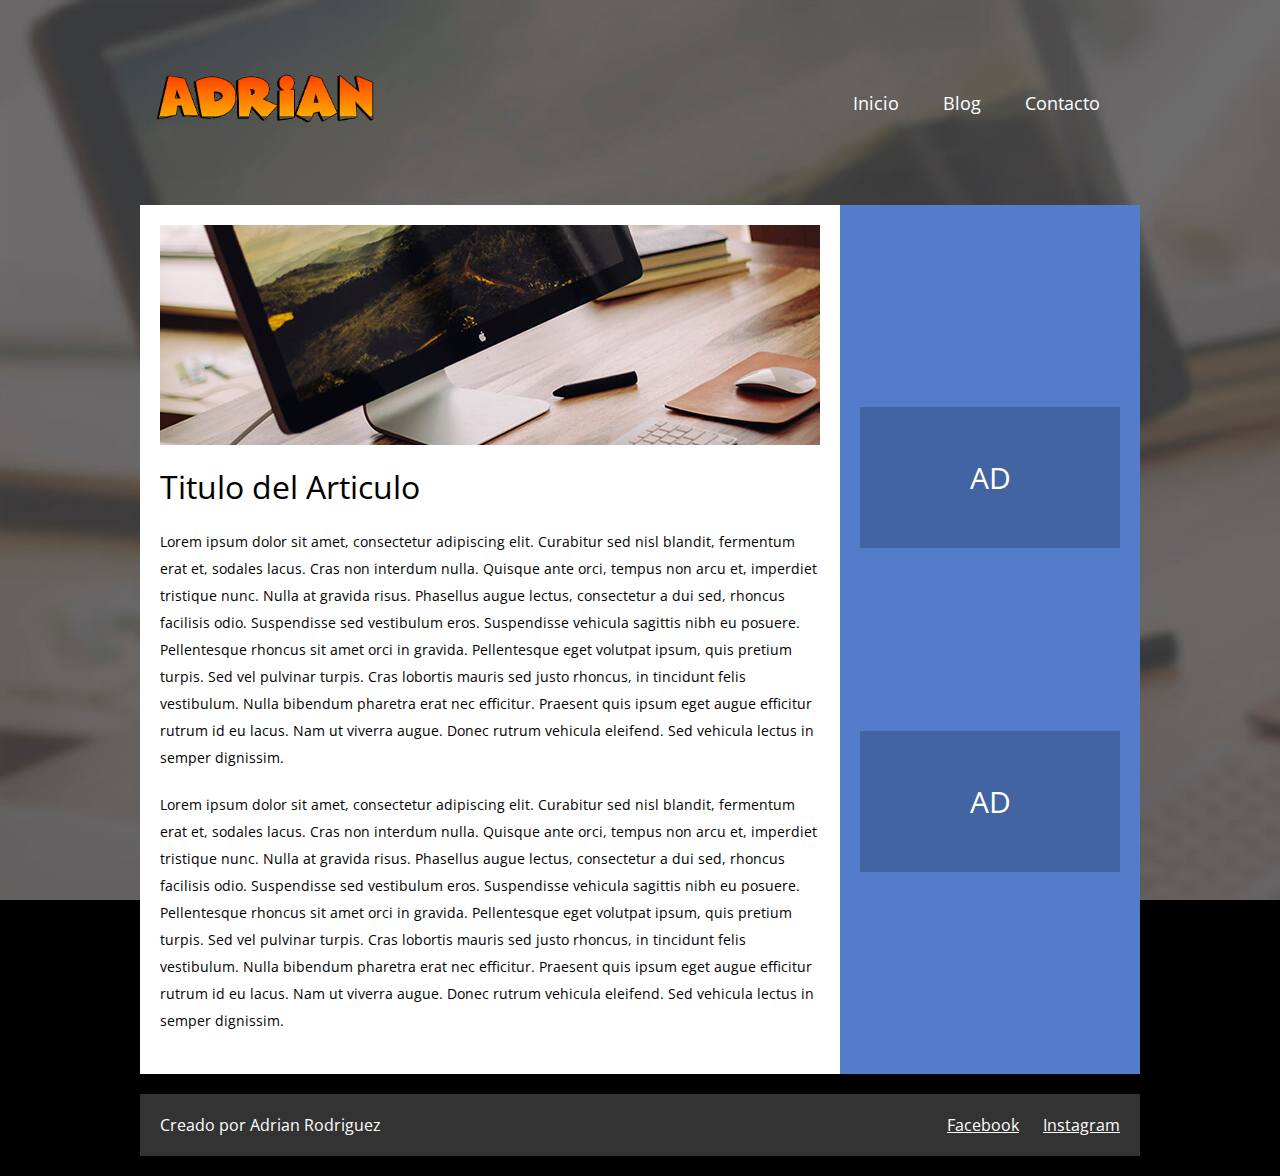
<file: flexbox/index.html>
<!DOCTYPE html>
<html lang="en">

<head>
	<meta charset="UTF-8">
	<meta name="viewport"
		content="width=device-width, user-scalable=no, initial-scale=1.0, maximum-scale=1.0, minimum-scale=1.0">
	<title>Flexbox</title>
	<link href="https://fonts.googleapis.com/css?family=Open+Sans" rel="stylesheet">
	<link rel="stylesheet" href="estilos.css">
</head>

<body>
	<div class="contenedor">
		<header>
			<div class="logo">
				<img src="imagenes/adrian.png" alt="">
			</div>
			<nav class="menu">
				<a href="#">Inicio</a>
				<a href="#">Blog</a>
				<a href="#">Contacto</a>
			</nav>
		</header>

		<section class="main">
			<article>
				<div class="thumb">
					<img src="imagenes/thumb.jpg" alt="">
				</div>
				<h2>Titulo del Articulo</h2>
				<p>Lorem ipsum dolor sit amet, consectetur adipiscing elit. Curabitur sed nisl blandit, fermentum
					erat et, sodales lacus. Cras non interdum nulla. Quisque ante orci, tempus non arcu et,
					imperdiet tristique nunc. Nulla at gravida risus. Phasellus augue lectus, consectetur a dui sed,
					rhoncus facilisis odio. Suspendisse sed vestibulum eros. Suspendisse vehicula sagittis nibh eu
					posuere. Pellentesque rhoncus sit amet orci in gravida. Pellentesque eget volutpat ipsum, quis
					pretium turpis. Sed vel pulvinar turpis. Cras lobortis mauris sed justo rhoncus, in tincidunt
					felis vestibulum. Nulla bibendum pharetra erat nec efficitur. Praesent quis ipsum eget augue
					efficitur rutrum id eu lacus. Nam ut viverra augue. Donec rutrum vehicula eleifend. Sed vehicula
					lectus in semper dignissim.</p>

				<p>Lorem ipsum dolor sit amet, consectetur adipiscing elit. Curabitur sed nisl blandit, fermentum
					erat et, sodales lacus. Cras non interdum nulla. Quisque ante orci, tempus non arcu et,
					imperdiet tristique nunc. Nulla at gravida risus. Phasellus augue lectus, consectetur a dui sed,
					rhoncus facilisis odio. Suspendisse sed vestibulum eros. Suspendisse vehicula sagittis nibh eu
					posuere. Pellentesque rhoncus sit amet orci in gravida. Pellentesque eget volutpat ipsum, quis
					pretium turpis. Sed vel pulvinar turpis. Cras lobortis mauris sed justo rhoncus, in tincidunt
					felis vestibulum. Nulla bibendum pharetra erat nec efficitur. Praesent quis ipsum eget augue
					efficitur rutrum id eu lacus. Nam ut viverra augue. Donec rutrum vehicula eleifend. Sed vehicula
					lectus in semper dignissim.</p>
			</article>
		</section>

		<aside>
			<div class="ad">
				<p>AD</p>
			</div>

			<div class="ad">
				<p>AD</p>
			</div>
		</aside>

		<footer>
			<div class="autor">
				<p>Creado por Adrian Rodriguez</p>
			</div>
			<div class="redes-sociales">
				<a href="https://www.facebook.com/adrienxrodriguez">Facebook</a>
				<a href="https://www.instagram.com/xdrixnrdz">Instagram</a>
			</div>
		</footer>
	</div>
</body>

</html>
</file>
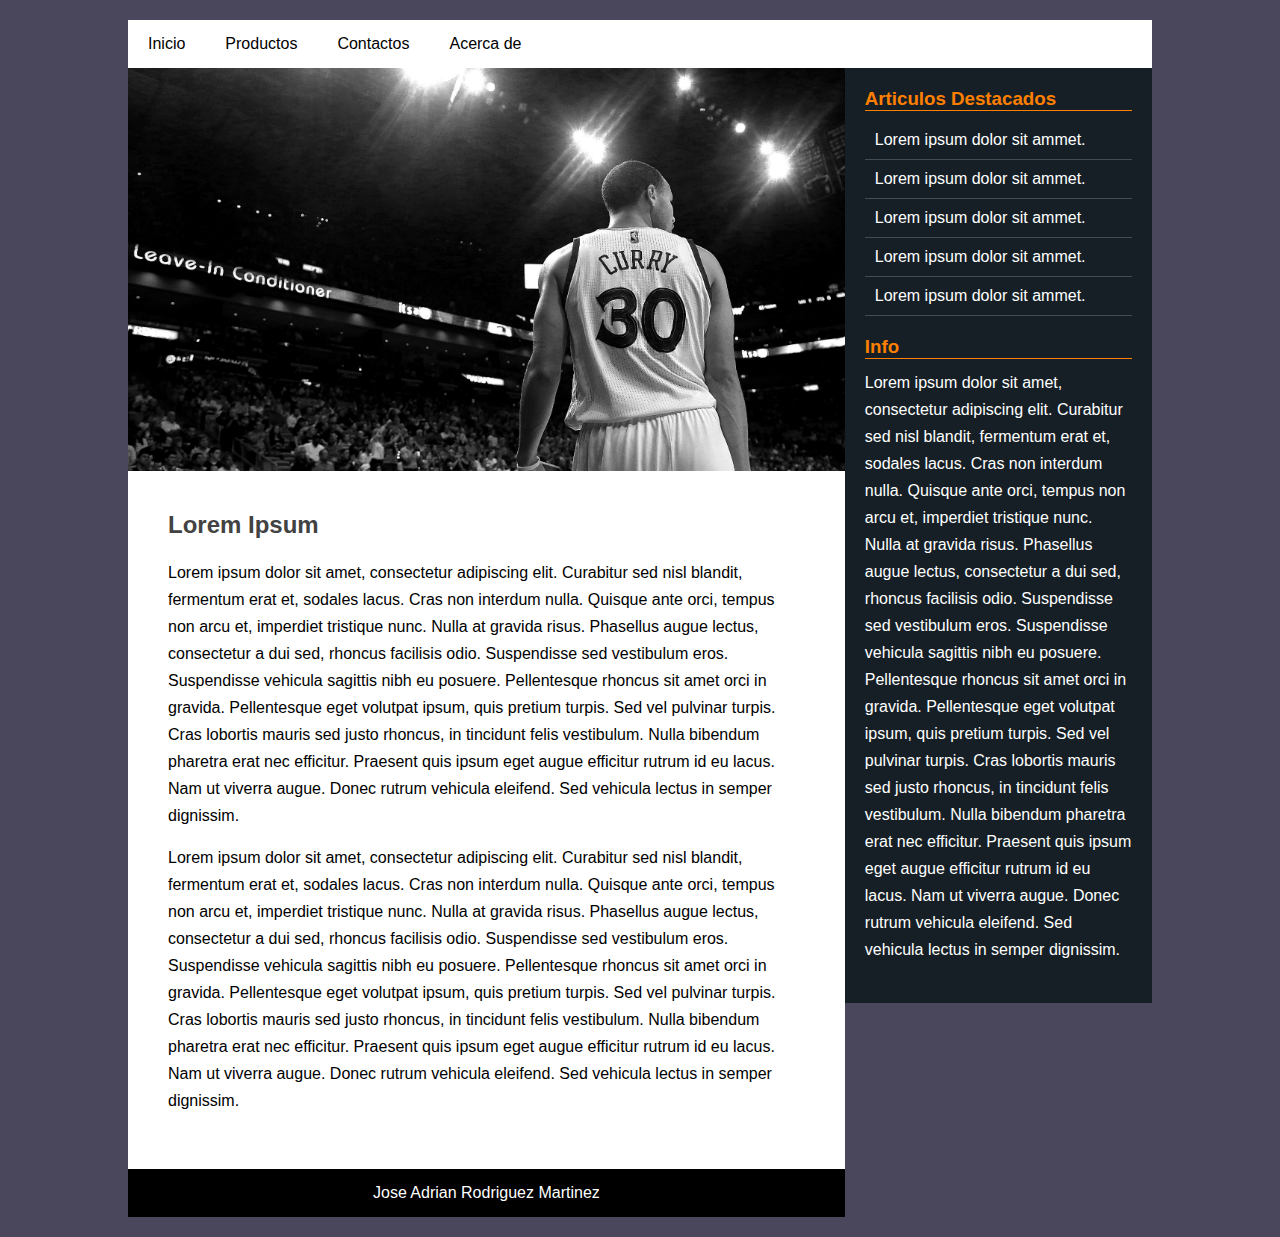
<file: layouts/index.html>
<!DOCTYPE html>
<html lang="en">

<head>
    <meta charset="UTF-8">
    <meta http-equiv="X-UA-Compatible" content="IE=edge">
    <meta name="viewport" content="width=device-width, initial-scale=1.0">
    <link rel="stylesheet" href="../css/styles.css">
    <title>Practica1</title>
</head>

<body>
    <div class="contenedor">
        <header>
            <nav class="menu">
                <ul class="lista">
                    <li><a href="#">Inicio</a></li>
                    <li><a href="#">Productos</a></li>
                    <li><a href="#">Contactos</a></li>
                    <li><a href="#">Acerca de</a></li>
                </ul>
            </nav>
        </header>
        <section class="main">
            <img src="../img/curry.jpg" alt="">
            <!--<div class="imagen">
                <img src="../img/curry.jpg" alt="">
            </div>-->
            <section class="posts">
                <article>
                    <h2>Lorem Ipsum</h2>
                    <p>Lorem ipsum dolor sit amet, consectetur adipiscing elit. Curabitur sed nisl blandit, fermentum
                        erat et, sodales lacus. Cras non interdum nulla. Quisque ante orci, tempus non arcu et,
                        imperdiet tristique nunc. Nulla at gravida risus. Phasellus augue lectus, consectetur a dui sed,
                        rhoncus facilisis odio. Suspendisse sed vestibulum eros. Suspendisse vehicula sagittis nibh eu
                        posuere. Pellentesque rhoncus sit amet orci in gravida. Pellentesque eget volutpat ipsum, quis
                        pretium turpis. Sed vel pulvinar turpis. Cras lobortis mauris sed justo rhoncus, in tincidunt
                        felis vestibulum. Nulla bibendum pharetra erat nec efficitur. Praesent quis ipsum eget augue
                        efficitur rutrum id eu lacus. Nam ut viverra augue. Donec rutrum vehicula eleifend. Sed vehicula
                        lectus in semper dignissim.</p>
                    <p>Lorem ipsum dolor sit amet, consectetur adipiscing elit. Curabitur sed nisl blandit, fermentum
                        erat et, sodales lacus. Cras non interdum nulla. Quisque ante orci, tempus non arcu et,
                        imperdiet tristique nunc. Nulla at gravida risus. Phasellus augue lectus, consectetur a dui sed,
                        rhoncus facilisis odio. Suspendisse sed vestibulum eros. Suspendisse vehicula sagittis nibh eu
                        posuere. Pellentesque rhoncus sit amet orci in gravida. Pellentesque eget volutpat ipsum, quis
                        pretium turpis. Sed vel pulvinar turpis. Cras lobortis mauris sed justo rhoncus, in tincidunt
                        felis vestibulum. Nulla bibendum pharetra erat nec efficitur. Praesent quis ipsum eget augue
                        efficitur rutrum id eu lacus. Nam ut viverra augue. Donec rutrum vehicula eleifend. Sed vehicula
                        lectus in semper dignissim.</p>
                </article>
            </section>
        </section>
        <aside>
            <div class="widget">
                <h3 class="titulo">Articulos Destacados</h3>
                <ul>
                    <li><a href="#">Lorem ipsum dolor sit ammet.</a></li>
                    <li><a href="#">Lorem ipsum dolor sit ammet.</a></li>
                    <li><a href="#">Lorem ipsum dolor sit ammet.</a></li>
                    <li><a href="#">Lorem ipsum dolor sit ammet.</a></li>
                    <li><a href="#">Lorem ipsum dolor sit ammet.</a></li>
                </ul>
            </div>
            <div class="widget">
                <h3 class="titulo">Info</h3>
                <p>Lorem ipsum dolor sit amet, consectetur adipiscing elit. Curabitur sed nisl blandit, fermentum
                    erat et, sodales lacus. Cras non interdum nulla. Quisque ante orci, tempus non arcu et,
                    imperdiet tristique nunc. Nulla at gravida risus. Phasellus augue lectus, consectetur a dui sed,
                    rhoncus facilisis odio. Suspendisse sed vestibulum eros. Suspendisse vehicula sagittis nibh eu
                    posuere. Pellentesque rhoncus sit amet orci in gravida. Pellentesque eget volutpat ipsum, quis
                    pretium turpis. Sed vel pulvinar turpis. Cras lobortis mauris sed justo rhoncus, in tincidunt
                    felis vestibulum. Nulla bibendum pharetra erat nec efficitur. Praesent quis ipsum eget augue
                    efficitur rutrum id eu lacus. Nam ut viverra augue. Donec rutrum vehicula eleifend. Sed vehicula
                    lectus in semper dignissim.</p>
            </div>
        </aside>
        <footer>
            <p>Jose Adrian Rodriguez Martinez</p>
        </footer>
    </div>
</body>

</html>
</file>
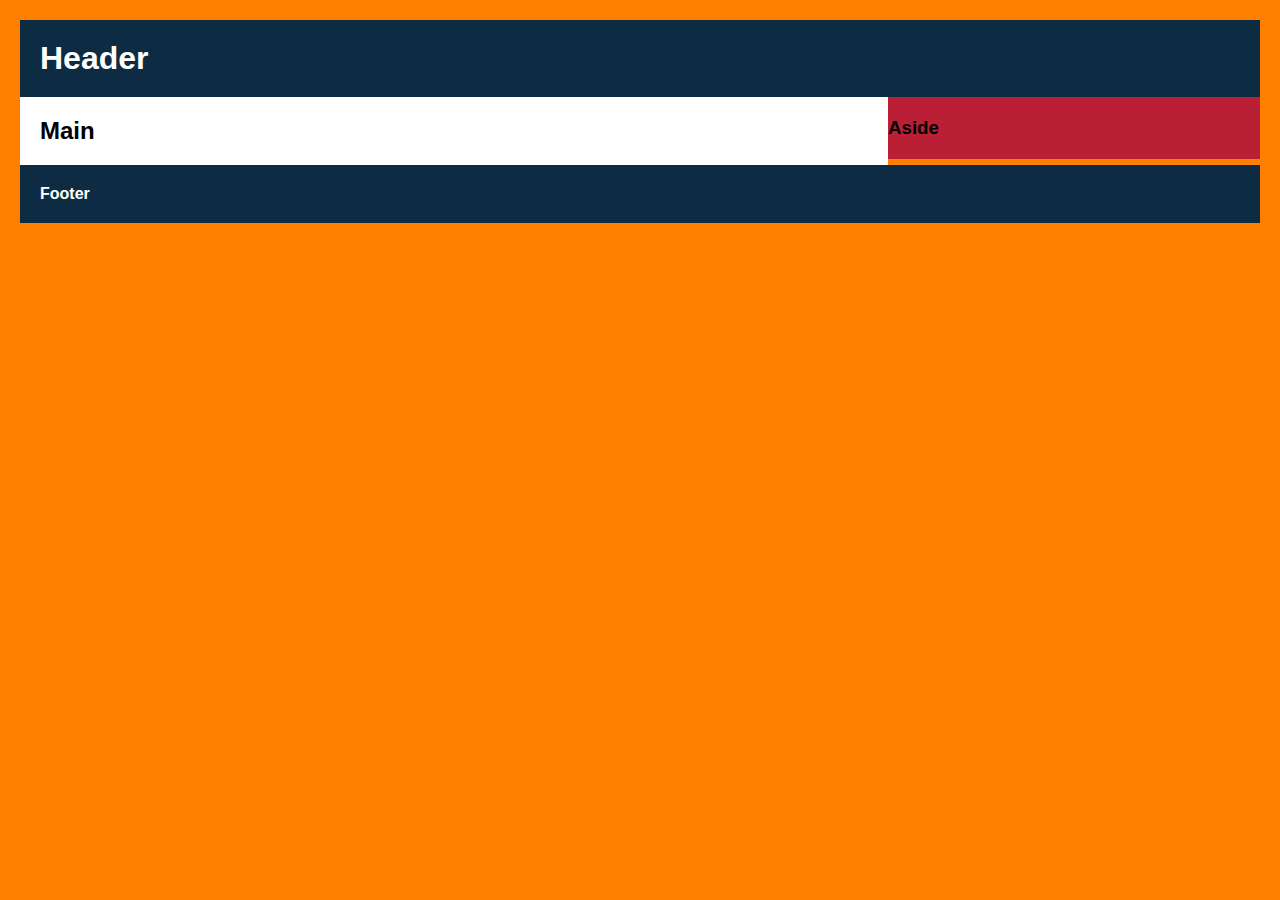
<file: sass/index.html>
<!DOCTYPE html>
<html lang="en">

<head>
    <meta charset="UTF-8">
    <meta http-equiv="X-UA-Compatible" content="IE=edge">
    <meta name="viewport" content="width=device-width, initial-scale=1.0">
    <title>Document</title>
    <link rel="stylesheet" href="layout.css">
</head>

<body>
   <div class="contenedor">
        <header>
            <h1>Header</h1>
        </header>
        <section class="main">
            <h2>Main</h2>
        </section>
        <aside>
            <h3>Aside</h3>
        </aside>
        <footer>
            <h4>Footer</h4>
        </footer>
   </div>
</body>

</html>
</file>
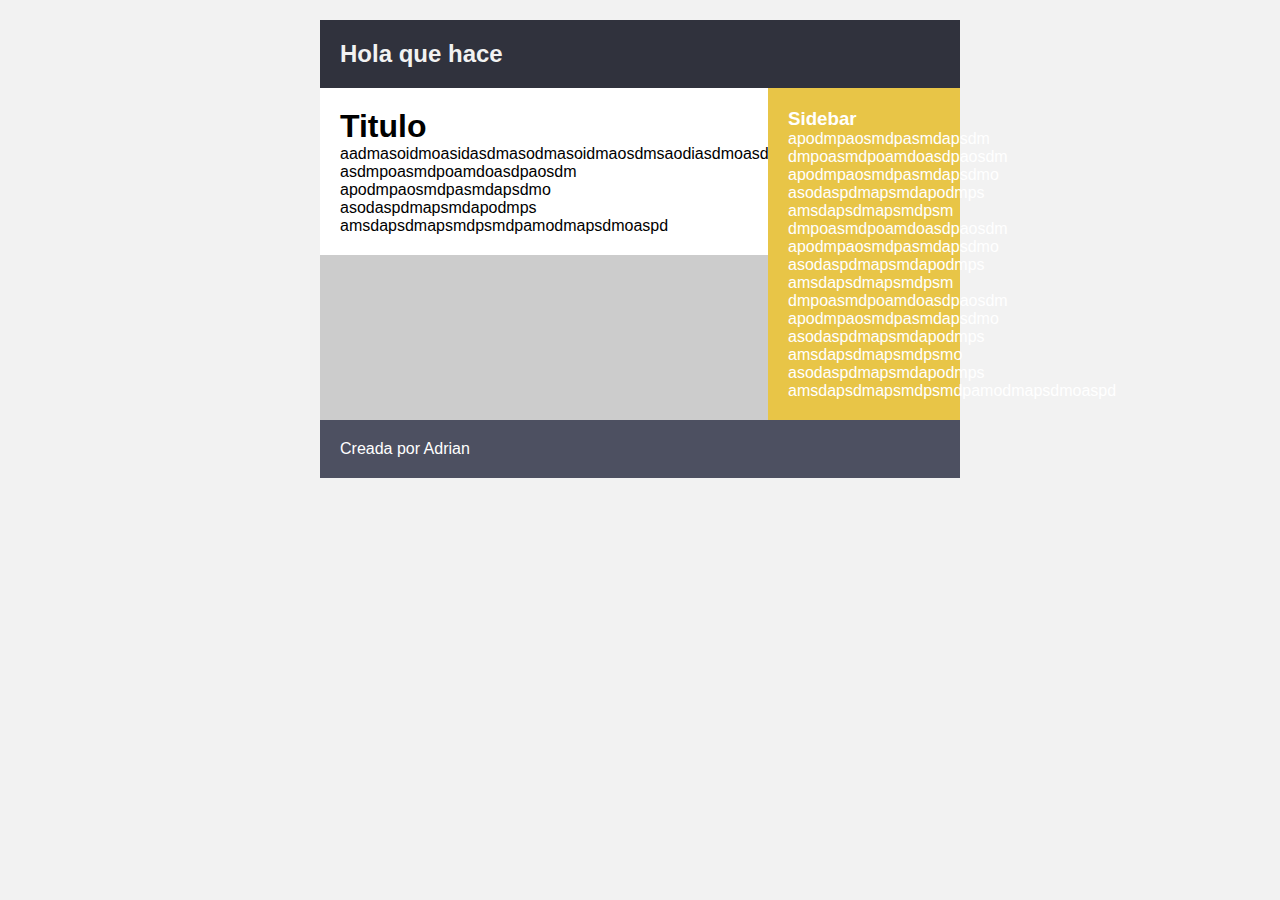
<file: layout.html>
<!DOCTYPE html>
<html lang="en">

<head>
    <meta charset="UTF-8">
    <meta http-equiv="X-UA-Compatible" content="IE=edge">
    <meta name="viewport" content="width=device-width, initial-scale=1.0">
    <link rel="stylesheet" href="layout.css">
    <title>Document</title>
</head>

<body>
    <div class="contenedor">
        <header>
            <h2>Hola que hace</h2>
        </header>
        <section class="main">
            <article>
                <h1>Titulo</h1>
                <p>aadmasoidmoasidasdmasodmasoidmaosdmsaodiasdmoasdka
                    asdmpoasmdpoamdoasdpaosdm
                    apodmpaosmdpasmdapsdmo
                    asodaspdmapsmdapodmps
                    amsdapsdmapsmdpsmdpamodmapsdmoaspd
                </p>
            </article>
        </section>
        <aside>
            <h3>Sidebar</h3>
            <p>apodmpaosmdpasmdapsdm
                dmpoasmdpoamdoasdpaosdm
                apodmpaosmdpasmdapsdmo
                asodaspdmapsmdapodmps
                amsdapsdmapsmdpsm
                dmpoasmdpoamdoasdpaosdm
                apodmpaosmdpasmdapsdmo
                asodaspdmapsmdapodmps
                amsdapsdmapsmdpsm
                dmpoasmdpoamdoasdpaosdm
                apodmpaosmdpasmdapsdmo
                asodaspdmapsmdapodmps
                amsdapsdmapsmdpsmo
                asodaspdmapsmdapodmps
                amsdapsdmapsmdpsmdpamodmapsdmoaspd</p>
        </aside>
        <footer>
            <p>Creada por Adrian</p>
        </footer>
    </div>
</body>

</html>
</file>
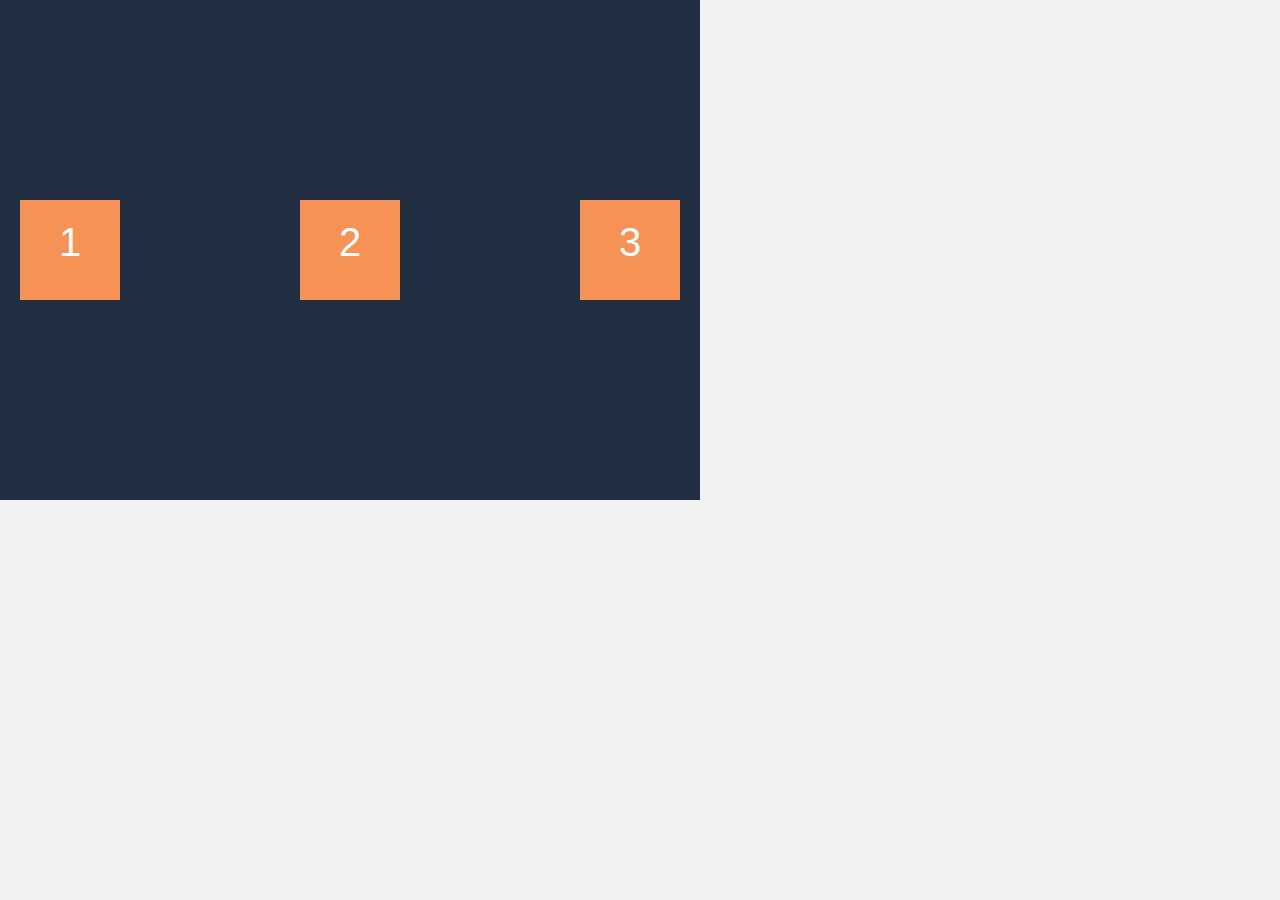
<file: felxbox/flexbox.html>
<!DOCTYPE html>
<html lang="en">
<head>
    <meta charset="UTF-8">
    <meta name="viewport" content="width=device-width, initial-scale=1.0">
    <title>Flexbox</title>
    <link rel="stylesheet" href="flexbox.css">
</head>
<body>
    <div class="contenedor">
        <div class="caja">1</div>
        <div class="caja">2</div>
        <div class="caja">3</div>
    </div>
</body>
</html>
</file>
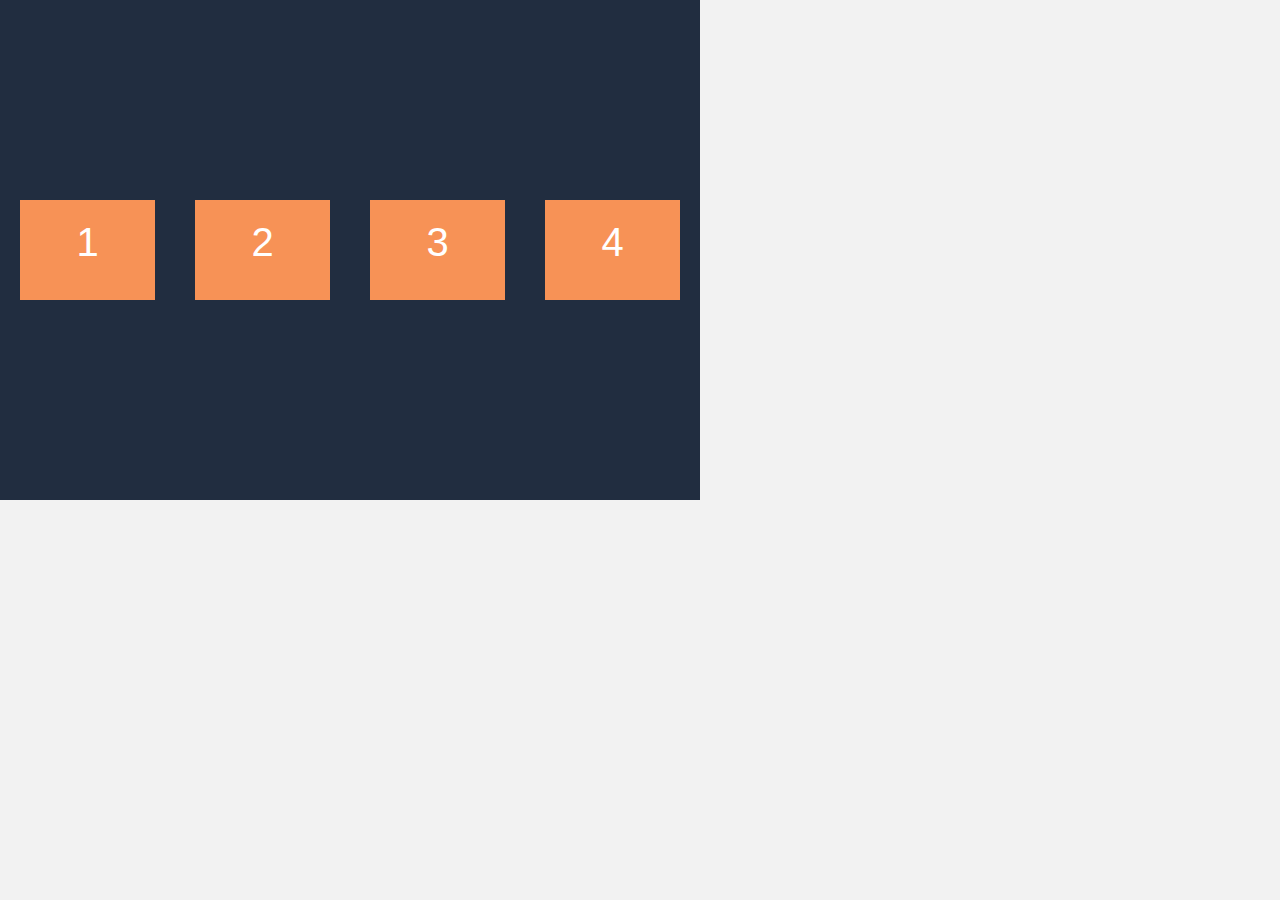
<file: flexbox/flexbox.html>
<!DOCTYPE html>
<html lang="en">
<head>
    <meta charset="UTF-8">
    <meta name="viewport" content="width=device-width, initial-scale=1.0">
    <title>Flexbox</title>
    <link rel="stylesheet" href="flexbox.css">
</head>
<body>
    <div class="contenedor">
        <div class="caja">1</div>
        <div class="caja">2</div>
        <div class="caja">3</div>
        <div class="caja">4</div>
    </div>
</body>
</html>
</file>
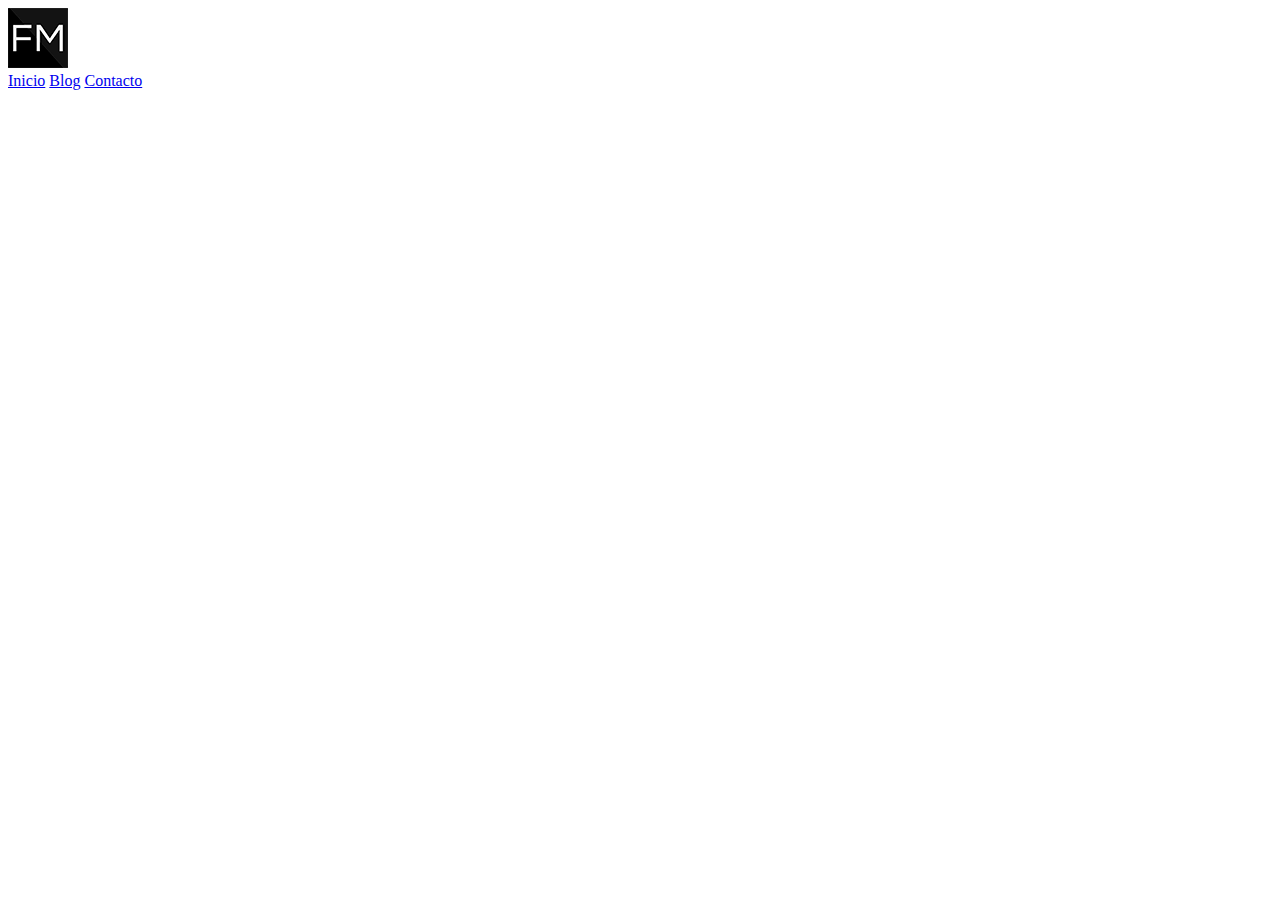
<file: flexbox/hola.html>
<!DOCTYPE html>
<html lang="en">

<head>
    <meta charset="UTF-8">
    <meta http-equiv="X-UA-Compatible" content="IE=edge">
    <meta name="viewport" content="width=device-width, initial-scale=1.0">
    <title>Document</title>
</head>

<body>
    <div class="contenedor" style="display: flex;">
        <header>
            <div class="logo">
                <img src="imagenes/logo.png" alt="">
            </div>
            <nav class="menu">
                <a href="#">Inicio</a>
                <a href="#">Blog</a>
                <a href="#">Contacto</a>
            </nav>
        </header>
    </div>
</body>

</html>
</file>
<file: flexbox/estilos.css>
* {
	padding: 0;
	margin: 0;
	box-sizing: border-box;
}

body {
	font-family: 'Open Sans', sans-serif;
	background: #000 url('imagenes/fondo.jpg');
	background-size: cover;
	background-attachment: fixed;
}

.contenedor {
	margin: auto;
	width: 90%;
	max-width: 1000px;
	display: flex;
	flex-direction:row;
	flex-wrap:wrap;
}

header {
	width: 100%;
	padding: 50px 0;

	display: flex;
	flex-direction:row;
	flex-wrap:wrap;
	justify-content:space-between;
	align-items:center;
}

header .logo img{
	max-height: 100px;
}

header .menu a {
	color: #fff;
	text-decoration: none;
	margin-right:40px;
	font-size: 18px;
}

header .menu a:hover {
	
	font-size: 25px;
	font-weight: bold;
	padding: 10px;
}

.main {
	background: #fff;
	padding: 20px;
	width: 70%;
}

.main article .thumb {
	margin-bottom: 20px;
}

.main article .thumb img {
	vertical-align: top;
	width: 100%;
}

.main article h2 {
	margin-bottom: 20px;
	font-weight: normal;
	font-size: 32px;
}

.main article p {
	margin-bottom: 20px;
	font-size: 14px;
	line-height: 27px;
}

aside {
	width: 30%;
	background: #537dca;
	padding: 20px;
	display: flex;
	flex-direction:column;
	flex-wrap:wrap;
	justify-content:space-evenly;
}

aside .ad {
	font-size: 30px;
	text-align: center;
	color: #fff;
	padding: 50px 0;
	/*margin: 20px 0;*/
	background: #4264a2;
}

footer {
	margin-top: 20px;
	background: rgba(255,255,255,.2);
	padding: 20px;
	margin-bottom: 20px;
	width: 100%;
	color: #fff;
	display: flex;
	flex-direction:row;
	flex-wrap:no-wrap;
	justify-content:space-between;
}

footer .redes-sociales a {
	color: #fff;
	text-decoration: underline;
	margin-left: 20px;
}

footer .redes-sociales a:hover {
	text-decoration: none;
}

@media screen and (max-width: 800px) {
	.main {
		width: 100%;
	}

	aside {
		width: 100%;
		flex-direction:row;
	}

	aside .ad {
		width: 40%;
	}
}

@media screen and (max-width: 600px) {
	header {
		flex-direction:column;
		padding-bottom: 20px; 
	}

	header .menu {
		width: 100%;
		background: rgba(255,255,255,.2);
		text-align: center;
		padding: 20px;
	}

	header .logo {
		margin-bottom: 20px;
	}
	

	header .menu a {
		margin:0 20px; 
	}

	footer {
		flex-direction:column;
		text-align: center;
	}

	footer .autor {
		order:2;
	}

	footer .redes-sociales {
		order:1;
		margin-bottom: 20px;
	}
}

@media screen and (max-width: 400px) {
	aside {
		display: none;
	}
}
</file>
<file: css/styles.css>
* {
    margin: 0;
    padding: 0;
    box-sizing: border-box;
}

body {
    font-family: Arial, Helvetica, sans-serif;
    font-size: 16px;
    background: #4a465b;
    
}

.contenedor {
    width: 80%;
    margin: 20px;
    overflow: hidden;
    margin: 20px auto;
}
header{
    background: #fff;
}
header nav{
    width: 100%;
}
header nav ul{
    width: 100%;
    overflow: hidden;
    list-style: none;
}
header nav ul li{
    float: left;
}
header nav ul li a{
    text-decoration: none;
    display: inline-block;
    padding: 15px 20px;
    color: #000
}
header nav ul li a:hover{
    background: #000;
    color: #fff;
}
.main{
    width: 70%;
    background: #fff;
    float: left;
}
/*.main .imagen img{
    width: 100%;
    vertical-align: top;
}*/
.main img{
    width: 100%;
    vertical-align: top;
}
.main .posts{
    padding: 40px;
}
.main .posts article h2{
    margin-bottom: 20px;
    color: #424242;

}
.main .posts article p{
    margin-bottom: 15px;
    line-height: 27px;
}
aside{
    width: 30%;
    background: #161f26;
    padding: 20px;
    color: #fff;
    float: left;
}
aside .widget{
    margin-bottom: 20px;
}
aside .widget .titulo{
    color: #ff8000;
    border-bottom: 1px solid #ff8000;
    margin-bottom: 10px;
}
aside .widget ul{
    list-style: none;
}
aside .widget ul li{
    border-bottom: 1px solid rgba(255, 255, 255, 0.2);
    padding: 10px;
}
aside .widget ul li a{
    color: #fff;
    text-decoration: none;
}
aside .widget ul li a:hover{
    color:#8f8f8f;
}
aside .widget p{
    line-height: 27px;
}
footer{
    clear: both;
    width: 70%;
    background: #000;
    color: #fff;
    padding: 15px 0;
    text-align: center;
}
@media screen and (max-width: 800px) {
    .main{
        width: 100%;
    }
    aside{
        width: 100%
    }
    footer{
        width: 100%;
    }
}
</file>
<file: sass/layout.css>
* {
  padding: 0;
  margin: 0;
  box-sizing: border-box;
}

body {
  background: #f2f2f2;
  font-family: Arial, Helvetica, sans-serif;
  background: #ff8000;
}

.contenedor {
  widows: 700px;
  margin: 20px;
}

header,
.main,
aside,
footer {
  padding: 20px;
}

header {
  background: #0d2c44;
  color: #fff;
}

.main {
  background: #fff;
  width: 70%;
  float: left;
}

aside {
  background: #BB1f35;
}

footer {
  clear: both;
  width: 100%;
  background: #0D2C44;
  color: #fff;
}

/*# sourceMappingURL=layout.css.map */
</file>
<file: layout.css>
*{
    padding: 0;
    margin: 0;
    box-sizing: border-box;
}
body{
    background: #f2f2f2;
    font-family: Arial, Helvetica, sans-serif;
}
.contenedor{
    width: 50%;
    background: #ccc;
    margin: 20px auto;
}
header{
    background: #30323d;
    color: #f2f2f2;
    padding: 20px;
}
.main{
    background: #fff;
    padding: 20px;
    width: 70%;
    float: left;
}
aside{
    background: #e8c547;
    color: #fff;
    padding: 20px;
    width: 30%;
    float: left;
}
footer{
    clear: both;
    background: #4d5061;
    padding: 20px;
    color: #fff;
}
</file>
<file: felxbox/flexbox.css>
* {
    padding: 0;
    margin: 0;
    box-sizing: border-box;
}

body {
    background: #f2f2f2;
    font-family: Arial, Helvetica, sans-serif;
}

.contenedor {
    width: 80%;
    max-width: 700px;
    height: 500px;
    background: #212d40;
    display: flex;
    flex-direction: row;
    flex-wrap: wrap;
    /*flex-flow:row wrap;*/
    justify-content: space-between;
    align-items: center;
    /*align-content: space-around;*/
}

.caja {
    width: 100px;
    height: 100px;
    background: #f79256;
    text-align: center;
    margin: 20px;
    padding: 20px;
    font-size: 40px;
    color: #fff;
}
</file>
<file: flexbox/flexbox.css>
* {
    padding: 0;
    margin: 0;
    box-sizing: border-box;
}

body {
    background: #f2f2f2;
    font-family: Arial, Helvetica, sans-serif;
}

.contenedor {
    width: 80%;
    max-width: 700px;
    height: 500px;
    background: #212d40;
    display: flex;
    flex-direction: row;
    flex-wrap: wrap;
    /*flex-flow:row wrap;*/
    justify-content: space-between;
    /*align-items: center;*/
    align-content: center;
}

.caja {
    width: 100px;
    height: 100px;
    background: #f79256;
    text-align: center;
    margin: 20px;
    padding: 20px;
    font-size: 40px;
    color: #fff;
    /*order: 1;*/
    flex-grow: 1;
}
/*.dos{
    order: 1;
}*/
</file>
